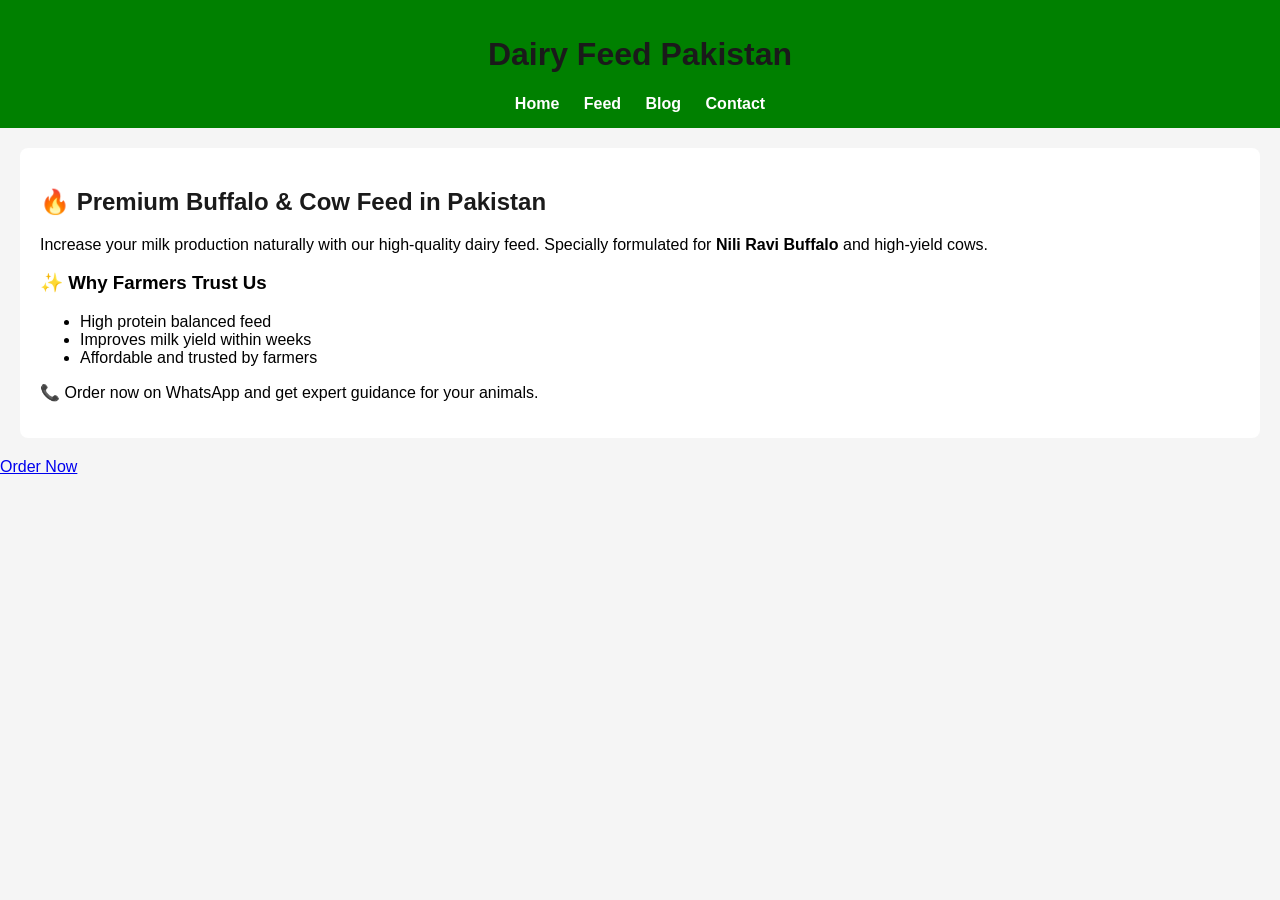
<file: index.html>
<!DOCTYPE html>
<html lang="en">
<head>
<meta charset="UTF-8">
  <meta name="google-site-verification" content="A87kLuN2yE3emxEhDVVlcjWv0xgkuTW9rREolb7RbIc" />
<meta name="robots" content="index, follow">
<meta name="author" content="Dairy Feed Pakistan">
<meta property="og:title" content="Best Buffalo & Cow Feed Pakistan">
<meta property="og:description" content="High quality dairy feed for maximum milk production in Pakistan">
<meta name="description" content="Buffalo and Cow Feed in Pakistan for high milk production.">
<meta name="keywords" content="buffalo feed, cow feed, dairy feed Pakistan">
<meta name="viewport" content="width=device-width, initial-scale=1.0">

<title>Dairy Feed Pakistan</title>

<link rel="stylesheet" href="style.css">
</head>

<body>

<header>
  <h1>Dairy Feed Pakistan</h1>

  <nav>
    <a href="index.html">Home</a>
    <a href="feed.html">Feed</a>
    <a href="blog.html">Blog</a>
    <a href="contact.html">Contact</a>
  </nav>
</header>

<section>
  <h2>🔥 Premium Buffalo & Cow Feed in Pakistan</h2>

  <p>
    Increase your milk production naturally with our high-quality dairy feed.
    Specially formulated for <b>Nili Ravi Buffalo</b> and high-yield cows.
  </p>

  <h3>✨ Why Farmers Trust Us</h3>
  <ul>
    <li>High protein balanced feed</li>
    <li>Improves milk yield within weeks</li>
    <li>Affordable and trusted by farmers</li>
  </ul>

  <p>
    📞 Order now on WhatsApp and get expert guidance for your animals.
  </p>
</section>
<a href="https://wa.me/923180782318" class="whatsapp">Order Now</a>
</body>
</html>
</file>
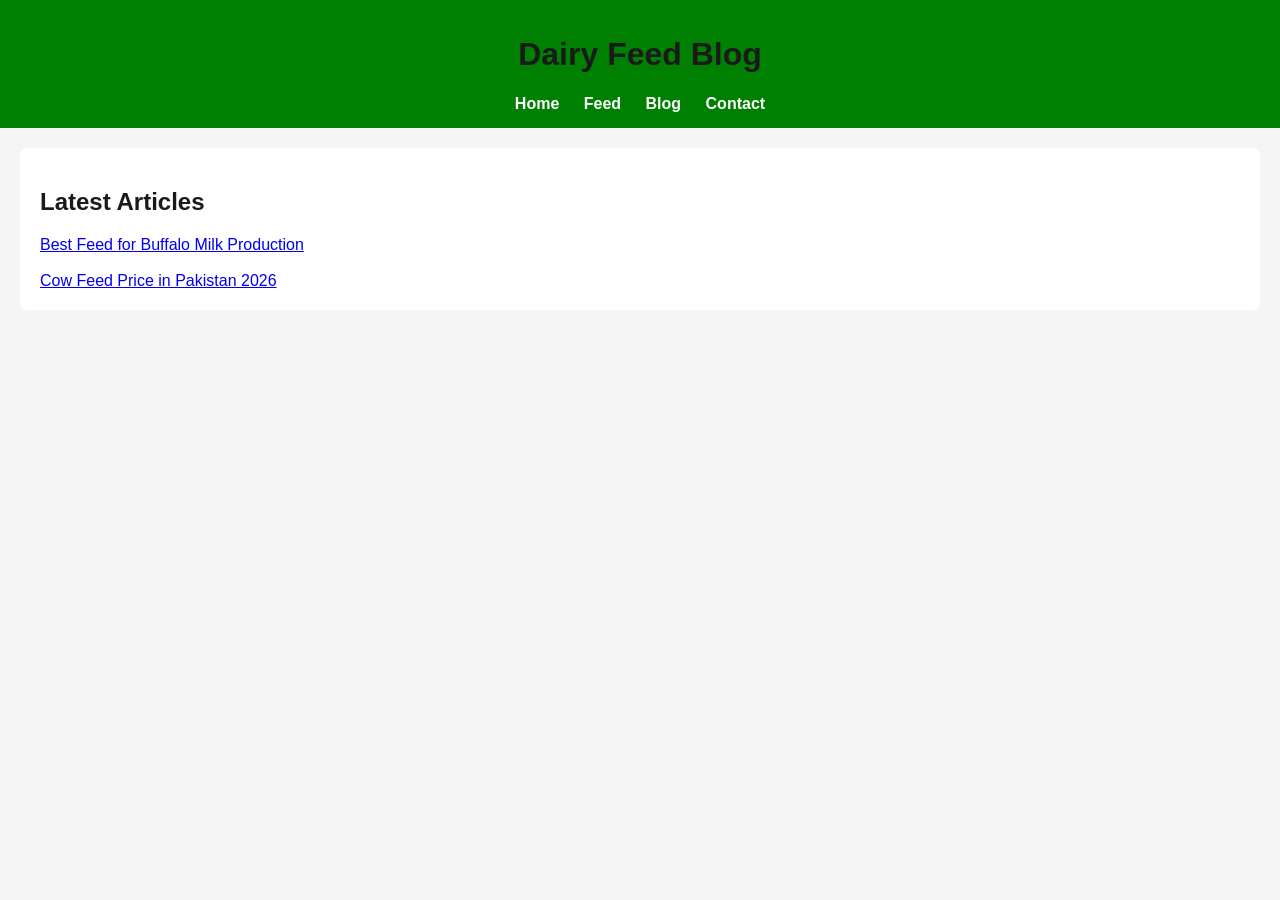
<file: blog.html>
<!DOCTYPE html>
<html lang="en">
<head>
<meta charset="UTF-8">
<meta name="robots" content="index, follow">
<meta name="author" content="Dairy Feed Pakistan">
<meta property="og:title" content="Best Buffalo & Cow Feed Pakistan">
<meta property="og:description" content="High quality dairy feed for maximum milk production in Pakistan">
<meta name="description" content="Dairy feed blog for buffalo and cow milk production tips in Pakistan.">
<meta name="keywords" content="buffalo feed blog, cow feed tips, dairy farming Pakistan">

<title>Dairy Feed Blog</title>

<link rel="stylesheet" href="style.css">
</head>

<body>

<header>
  <h1>Dairy Feed Blog</h1>

  <nav>
    <a href="index.html">Home</a>
    <a href="feed.html">Feed</a>
    <a href="blog.html">Blog</a>
    <a href="contact.html">Contact</a>
  </nav>
</header>

<section>

  <h2>Latest Articles</h2>

  <a href="blog1.html">Best Feed for Buffalo Milk Production</a><br><br>

  <a href="blog2.html">Cow Feed Price in Pakistan 2026</a>

</section>

</body>
</html>
</file>
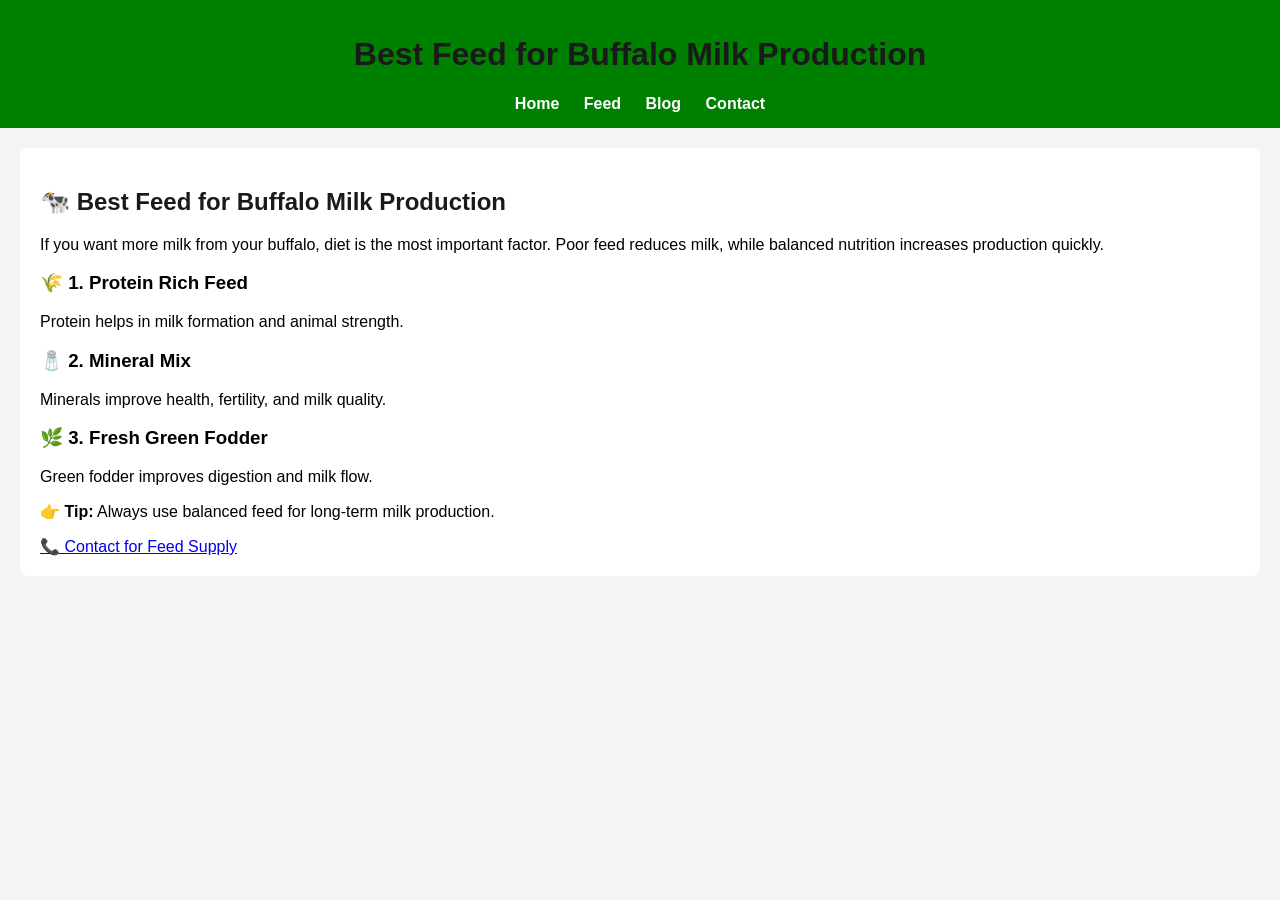
<file: blog1.html>
<!DOCTYPE html>
<html>
<head>
<meta charset="UTF-8">
<meta name="robots" content="index, follow">
<meta name="author" content="Dairy Feed Pakistan">
<meta property="og:title" content="Best Buffalo & Cow Feed Pakistan">
<meta property="og:description" content="High quality dairy feed for maximum milk production in Pakistan">
<title>Best Feed for Buffalo Milk Production</title>
<meta name="description" content="Learn best feed for buffalo milk production in Pakistan.">
<link rel="stylesheet" href="style.css">
</head>

<body>
<header>
  <h1>Best Feed for Buffalo Milk Production</h1>

  <nav>
    <a href="index.html">Home</a>
    <a href="feed.html">Feed</a>
    <a href="blog.html">Blog</a>
    <a href="contact.html">Contact</a>
  </nav>
</header>

<section>
  <h2>🐄 Best Feed for Buffalo Milk Production</h2>

  <p>
    If you want more milk from your buffalo, diet is the most important factor.
    Poor feed reduces milk, while balanced nutrition increases production quickly.
  </p>

  <h3>🌾 1. Protein Rich Feed</h3>
  <p>Protein helps in milk formation and animal strength.</p>

  <h3>🧂 2. Mineral Mix</h3>
  <p>Minerals improve health, fertility, and milk quality.</p>

  <h3>🌿 3. Fresh Green Fodder</h3>
  <p>Green fodder improves digestion and milk flow.</p>

  <p><b>👉 Tip:</b> Always use balanced feed for long-term milk production.</p>

  <a href="contact.html">📞 Contact for Feed Supply</a>
</section>

</body>
</html>
</file>
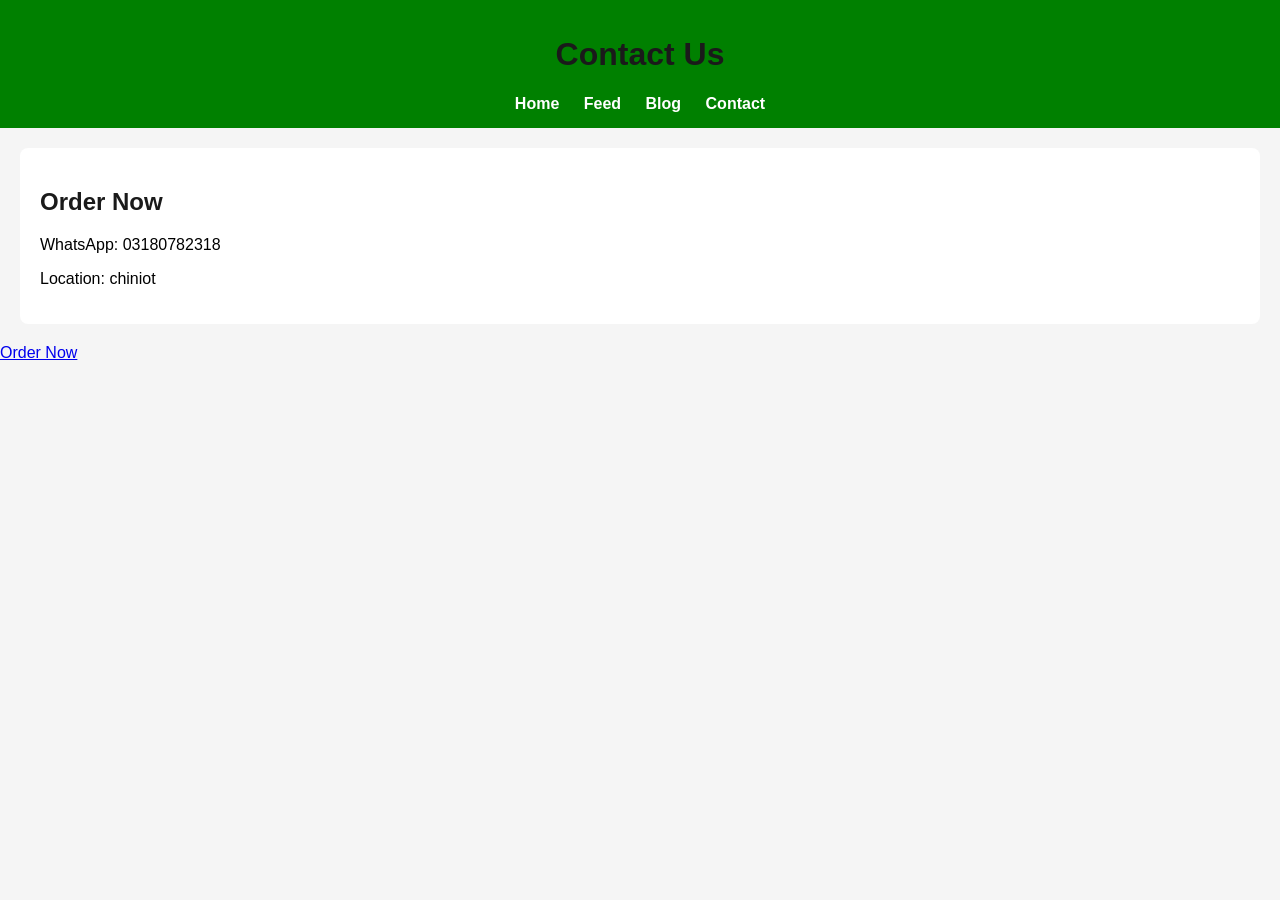
<file: contact.html>
<!DOCTYPE html>
<html>
<head>
<title>Contact Us</title>
<link rel="stylesheet" href="style.css">
</head>

<body>

<header>
  <h1>Contact Us</h1>

  <nav>
    <a href="index.html">Home</a>
    <a href="feed.html">Feed</a>
    <a href="blog.html">Blog</a>
    <a href="contact.html">Contact</a>
  </nav>
</header>

<section>

  <h2>Order Now</h2>
  <p>WhatsApp: 03180782318</p>
  <p>Location: chiniot</p>

</section>
<a href="https://wa.me/923180782318" class="whatsapp">Order Now</a>
</body>
</html>
</file>
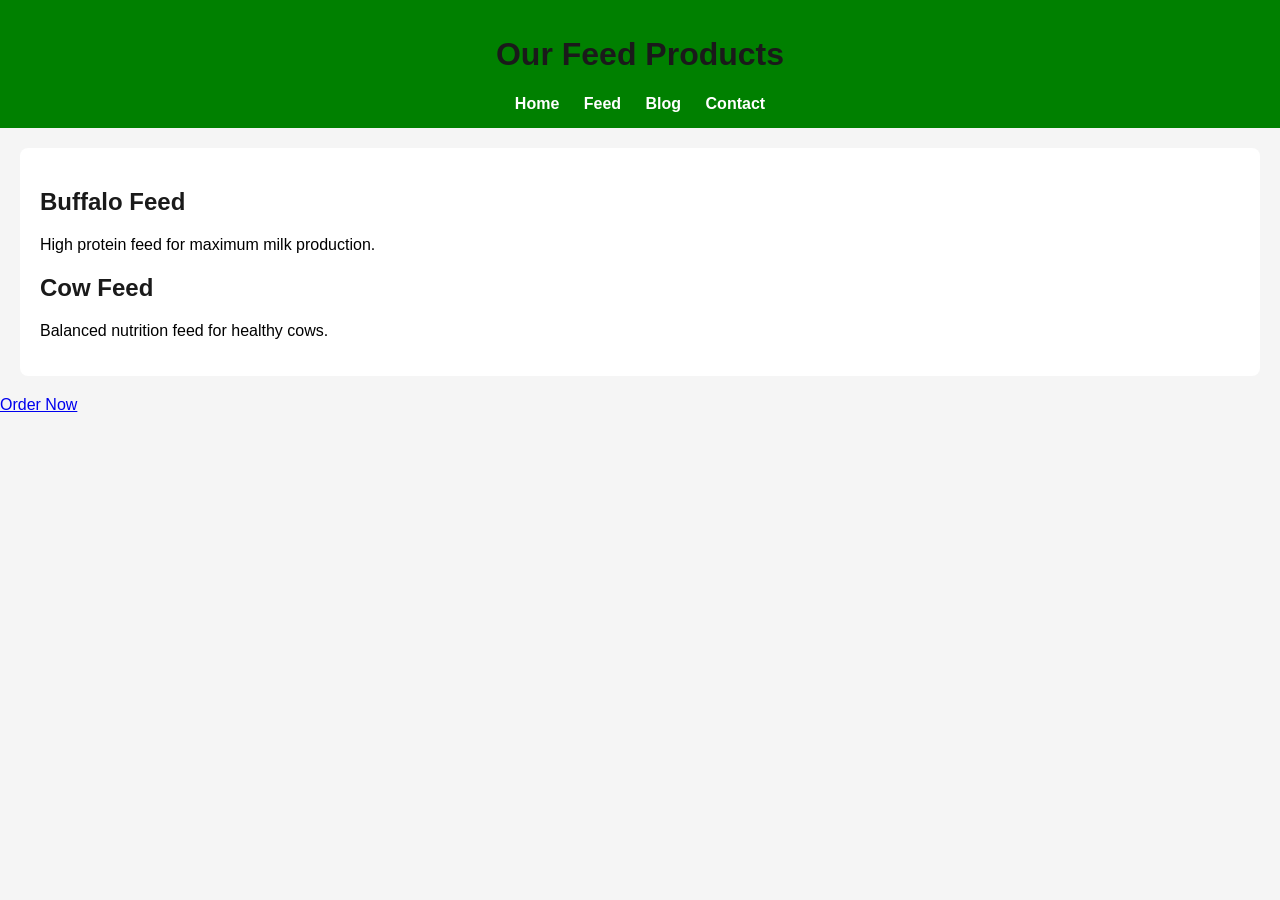
<file: feed.html>
<!DOCTYPE html>
<html lang="en">
<head>
<meta charset="UTF-8">
<meta name="robots" content="index, follow">
<meta name="author" content="Dairy Feed Pakistan">
<meta property="og:title" content="Best Buffalo & Cow Feed Pakistan">
<meta property="og:description" content="High quality dairy feed for maximum milk production in Pakistan">
<meta name="description" content="Buffalo and cow feed products in Pakistan for better milk production.">
<meta name="keywords" content="buffalo feed Pakistan, cow feed price, dairy feed">

<title>Buffalo & Cow Feed Products</title>

<link rel="stylesheet" href="style.css">
</head>

<body>

<header>
  <h1>Our Feed Products</h1>

  <nav>
    <a href="index.html">Home</a>
    <a href="feed.html">Feed</a>
    <a href="blog.html">Blog</a>
    <a href="contact.html">Contact</a>
  </nav>
</header>

<section>

  <h2>Buffalo Feed</h2>
  <p>High protein feed for maximum milk production.</p>

  <h2>Cow Feed</h2>
  <p>Balanced nutrition feed for healthy cows.</p>

</section>
<a href="https://wa.me/923180782318" class="whatsapp">Order Now</a>
</body>
</html>
</file>
<file: style.css>
body {
  font-family: Arial;
  margin: 0;
  background: #f5f5f5;
}

/* Header */
header {
  background: green;
  color: white;
  padding: 15px;
  text-align: center;
}

/* Navigation */
nav a {
  color: white;
  margin: 10px;
  text-decoration: none;
  font-weight: bold;
}

/* Content box */
section {
  background: white;
  margin: 20px;
  padding: 20px;
  border-radius: 8px;
}

/* Headings */
h1, h2 {
  color: #1a1a1a;
}
</file>
